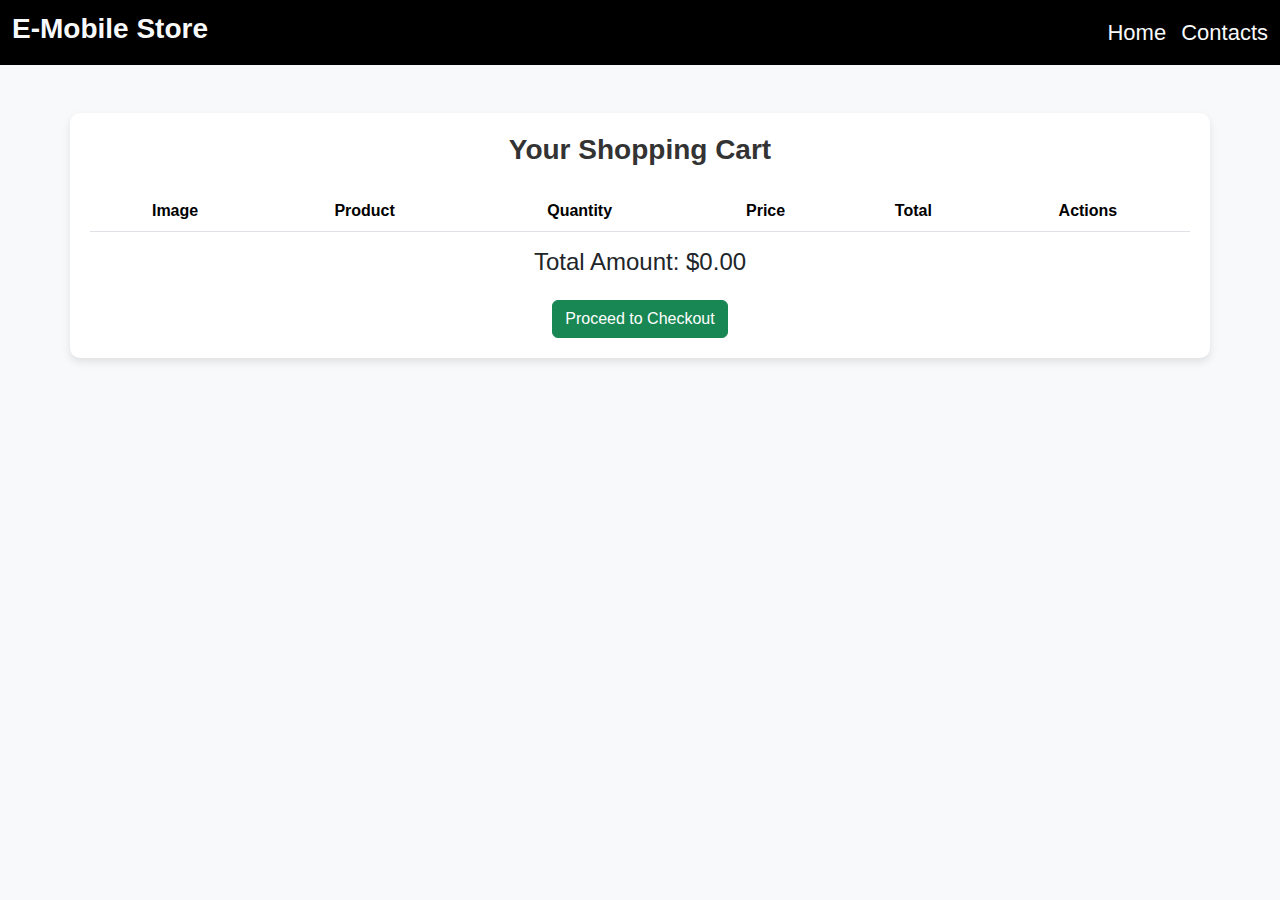
<file: products/cart/cart.html>
<!DOCTYPE html>
<html lang="en">

<head>
    <meta charset="UTF-8">
    <meta name="viewport" content="width=device-width, initial-scale=1.0">
    <title>Shopping Cart</title>
    <link rel="stylesheet" href="https://cdn.jsdelivr.net/npm/bootstrap@5.3.0/dist/css/bootstrap.min.css">
    <link rel="stylesheet" href="cart.css">
</head>

<body>
    <nav id="navbar" class="navbar navbar-dark bg-black">
        <div class="container-fluid">
            <h2 id="title" class="text-light">E-Mobile Store</h2>
            <ul class="navbar-nav">
                <li class="nav-item" style="display: flex; gap: 15px; font-size: 22px;">
                    <a class="nav-link text-light" href="./../products.html">Home</a>
                    <a class="nav-link text-light" href="#">Contacts</a>
                </li>
            </ul>
        </div>
    </nav>

    <div class="container mt-5">
        <h2 class="text-center">Your Shopping Cart</h2>
        <table class="table table-striped mt-4">
            <thead>
                <tr>
                    <th>Image</th>
                    <th>Product</th>
                    <th>Quantity</th>
                    <th>Price</th>
                    <th>Total</th>
                    <th>Actions</th>
                </tr>
            </thead>
            <tbody id="cartItems"></tbody>
        </table>
        <div class="text-center">
            <h4>Total Amount: $<span id="totalAmount">0</span></h4>
            <button class="btn btn-success mt-3">Proceed to Checkout</button>
        </div>
    </div>

    <script src="cart.js"></script>
</body>

</html>
</file>
<file: products/cart/cart.css>
body {
    font-family: Arial, sans-serif;
    background-color: #f8f9fa;
}

.container {
    background: white;
    padding: 20px;
    border-radius: 10px;
    box-shadow: 0px 4px 8px rgba(0, 0, 0, 0.1);
}

h2 {
    font-size: 28px;
    font-weight: bold;
    color: #333;
}

table {
    width: 100%;
}

th, td {
    text-align: center;
    padding: 12px;
}

th {
    background: #007bff;
    color: white;
}

td img {
    border-radius: 5px;
}
</file>
